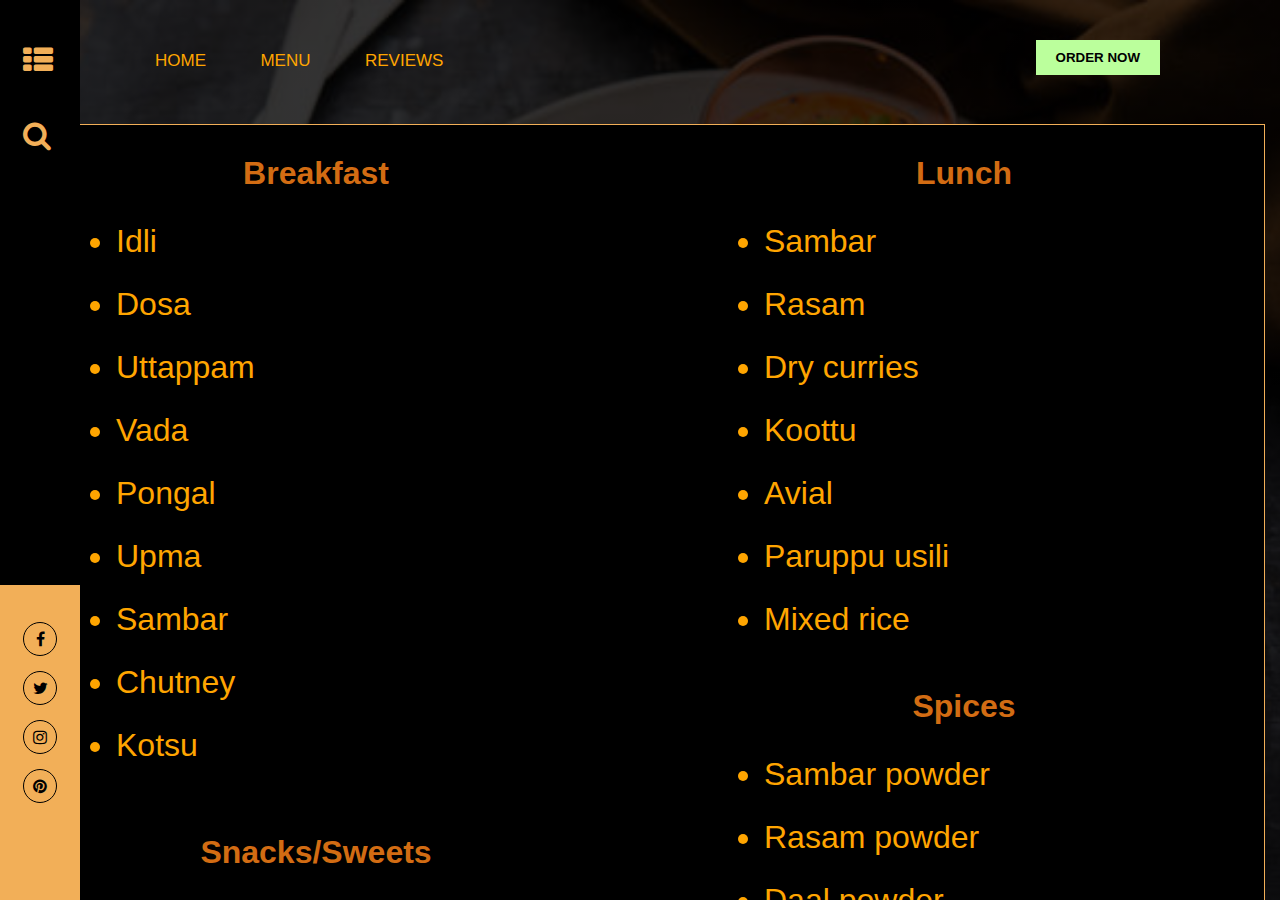
<file: menu.html>
<html>
<head>
   <title> Dwarakami's Kitchen </title>
   <meta name="viewport" content="width=device-width, initial-scale=1">
   <link rel="stylesheet" href="style.css">
   <link rel="stylesheet" href="https://stackpath.bootstrapcdn.com/font-awesome/4.7.0/css/font-awesome.min.css">

</head>
<body>
   <div class="fourth">
   <div class="navbar">
           <div class="navlinks">
               <ul>
                   <a href="index.html"><li>HOME</li></a>
                   <a href="menu.html"><li>MENU</li></a>
                   <a href="review2.html"><li>REVIEWS</li></a>
               </ul>
               <button onClick="window.location='Orders.html'" type="button" class="btn">ORDER NOW</button>
           </div>
           <div class="vertical-bar">
               <div class="searchicon">
                   <i class="fa fa-th-list"></i>
                   <i class="fa fa-search"></i>
               </div>
               <div class="socialicons">
                   <i class="fa fa-facebook"></i>
                   <i class="fa fa-twitter"></i>
                   <i class="fa fa-instagram"></i>
                   <i class="fa fa-pinterest"></i>
               </div>
           </div>

   </div>
   
   <div class="menu">
       <div class="breakfastMenuSubContainer">
            <h1 class="menuHeading"> Breakfast </h1>
                <div class="menuItemsContainer">
                    <ul>
                        <li> Idli</li>
                        <li> Dosa</li>
                        <li> Uttappam</li>
                        <li> Vada</li>
                        <li> Pongal</li>
                        <li> Upma</li>
                        <li> Sambar</li>
                        <li> Chutney</li>
                        <li> Kotsu</li>
                    </ul>
                </div>

        </div>
        
        <div class="lunchMenuSubContainer">
            <h1 class="menuHeading"> Lunch </h1>
                <div class="menuItemsContainer">
                    <ul>
                        <li> Sambar</li>
                        <li> Rasam</li>
                        <li> Dry curries</li>
                        <li> Koottu</li>
                        <li> Avial </li>
                        <li> Paruppu usili</li>
                        <li> Mixed rice</li>
                    </ul>
                    
                </div>
                

        </div>

        <div class="spicesMenuSubContainer">
            <h1 class="menuHeading"> Spices </h1>
                <div class="menuItemsContainer">
                    <ul>
                        <li> Sambar powder</li>
                        <li> Rasam powder</li>
                        <li> Daal powder</li>
                        <li> Idli powder</li>
                        <li> Curry powder </li>
                        <li> Vathal kozhambu powder</li>
                    </ul>
                    
                </div>
        </div>
        
        <div class="ssMenuSubContainer">
            <h1 class="menuHeading"> Snacks/Sweets </h1>
                <div class="menuItemsContainer">
                    <ul>
                        <li> Murukku</li>
                        <li> Thenkuzhal</li>
                        <li> Ribbon pakora</li>
                        <li> Ohma podi</li>
                        <li> Thattai </li>
                        <li> Mixture</li>
                        <li> Laddu</li>
                        <li> Badhusa</li>
                        <li> Jaangri</li>
                        <li> Mysore pak</li>
                        <li> Adhirasam</li>
                        <li> Kaaja</li>
                        <li> 7-cup cake</li>
                        <li> Badham cashew bharfi</li>
                    </ul>
                    
                </div>
        </div>

       
        
        
   </div>
   

</body>
</html>
</file>
<file: style.css>
*{
    margin: 0;
    padding: 0;
    font-family: sans-serif;

}
.first{
    height: 100vh;
    background-image: linear-gradient(rgba(0, 0, 0, 0.8),rgba(0, 0, 0, 0.8)),url(background.jpg);
    background-position: center;
    background-size: cover;
    overflow-x: hidden;
    position: relative;

}
.second{
    height: 100vh;
    background-image: linear-gradient(rgba(0, 0, 0, 0.8),rgba(0, 0, 0, 0.8)),url(background.jpg);
    background-position: center;
    background-size: cover;
    overflow-x: hidden;
    position: relative;
}
.third{
    height: 100vh;
    background-image: linear-gradient(rgba(0, 0, 0, 0.8),rgba(0, 0, 0, 0.8)),url(background.jpg);
    background-position: center;
    background-size: cover;
    overflow-x: hidden;
    position: relative;
}
.fourth{
    height: 100vh;
    background-image: linear-gradient(rgba(0, 0, 0, 0.8),rgba(0, 0, 0, 0.8)),url(background.jpg);
    background-position: center;
    background-size: cover;
    overflow-x: hidden;
    position: relative;
}
.navbar{
    display: flex;
    padding: 40px 120px;
}
.navlinks{
    flex: 1;
}
.navlinks ul{
    margin-left: 10px;
    display: inline;
}
.navlinks ul li{
    list-style: none;
    display: inline-block;
    padding: 8px 25px;
}
.navlinks ul a{
    color: #f2af58;
    text-decoration: none;
    font-size: 17px;
}
.navlinks ul li::after{
    content: '';
    width: 0;
    height: 2px;
    background-color:#bbff9c;
    display: block;
    margin:auto;
    transition: 0.5s;
}
.navlinks ul li:hover::after{
    width: 100%;
}
.btn{
    padding: 10px 20px;
    border: 0;
    background: #bbff9c;
    font-weight: bold;
    cursor: pointer;
}
.navlinks .btn{
    float: right;
}
.banner {
    margin: 80px 129px;
    color: #bbff9c;
}
.banner h1{
    font-size: 64px;
    margin-bottom: 30px;
}
.banner h1 span{
    color: #f2af58
}
.vertical-bar{
    height: 100%;
    background: #000;
    top: 0;
    left: 0;
    position: fixed;
    overflow-y: scroll;
    overflow-y: hidden;

}
.search-icon{
    height: 60%;
    width: 80px;
}
.search-icon .fa{
    margin: 45px 23px;
    display: block;
    color: #f2af58;
    font-size: 30px;
    cursor: pointer;
}
.social-icons{
    height: 35%;
    width: 80px;
    background: #f2af58;
    text-align: center;
    padding-top: 27%;
    bottom: 0;
    position: absolute;
}
.social-icons .fa{
    margin: 15px 23px;
    display: block;
    padding: 8px;
    border: 1px solid #000;
    border-radius: 50%;
    cursor: pointer;
}
* {
  padding: 0;
  margin: 0;
  box-sizing: border-box;
}
body {
  font-family: "Montserrat";
}
section {
  height: 100vh;
  width: 100%;
  background-image: linear-gradient(rgba(0, 0, 0, 0.8),rgba(0, 0, 0, 0.8)),url(background.jpg);
  display: flex;
  align-items: center;
  justify-content: center;
  flex-direction: column;
}
.container {
  width: 90%;
  max-width: 500px;
  margin: 0 auto;
  padding: 20px;
  box-shadow: 0px 0px 20px #00000010;
  background-color: #f2af58;
  border-radius: 8px;
  margin-bottom: 20px;


}
.form-group {
  width: 100%;
  margin-top: 20px;
  font-size: 20px;

}
.form-group input,
.form-group textarea {
  width: 100%;
  padding: 5px;
  font-size: 18px;
  border: 1px solid rgba(128, 128, 128, 0.199);
  margin-top: 5px;
}

textarea {
  resize: vertical;
}
button[type="submit"] {
  width: 100%;
  border: none;
  outline: none;
  padding: 20px;
  font-size: 24px;
  border-radius: 8px;
  font-family: "Montserrat";
  color: rgb(27, 166, 247);
  text-align: center;
  cursor: pointer;
  margin-top: 10px;
  transition: 0.3s ease background-color;
}
button[type="submit"]:hover {
  background-color: rgb(214, 226, 236);
}
#status {
  width: 90%;
  max-width: 500px;
  text-align: center;
  padding: 10px;
  margin: 0 auto;
  border-radius: 8px;
}
#status.success {
  background-color: rgb(211, 250, 153);
  animation: status 4s ease forwards;
}
#status.error {
  background-color: rgb(250, 129, 92);
  color: white;
  animation: status 4s ease forwards;
}
@keyframes status {
  0% {
    opacity: 1;
    pointer-events: all;
  }
  90% {
    opacity: 1;
    pointer-events: all;
  }
  100% {
    opacity: 0;
    pointer-events: none;
  }
}



.rev-section{
  margin: auto;
  padding: 0 1rem;
  max-width: 1100px;
  text-align: center;
}

.title{
  font-size: 2.5rem;
  text-transform: uppercase;
  color: #f2af58;
  margin-bottom: .5rem;
}
.note{
  font-size: 1.1rem;
  color: rgb(150, 150, 150);
  font-style: italic;
  color: #bbff9c;
  font

}

.reviews{
  margin: 2rem auto;
  display: flex;
  flex-wrap: wrap;
}
.review{
  margin: 0 1rem;
  min-width: 300px;
  flex: 1;
}

.head-review{
  margin: 1.75rem auto;
  width: 150px;
  height: 150px;
}
img{
  width: 100%;
  height: 100%;
  object-fit: cover;
  border-radius: 50%;
  box-shadow: 0 10px 25px rgba(0, 0, 0, .25);
}

.body-review{
  background-color: #f2af58;
  padding: 2.5rem;
  box-shadow: 2px 2px 10px 3px rgb(225, 225, 225);
}
.name-review{
  font-size: 1.5rem;
  color: rgb(50, 50, 50);
  margin-bottom: .25rem;
}
.place-review{
  color: red;
  font-style: italic;
}
.rating{
  color: rgb(253, 180, 42);
  margin: 1rem 0;
}
.desc-review{
  line-height: 1.5rem;
  letter-spacing: 1px;
  color: black;
}
.navbar .fa{
  display: none;
}

@media (max-width: 678px){
  .review{
    margin-top: 1.5rem;
  }
}
.searchicon{
    height: 60%;
    width: 80px;
}
.searchicon .fa{
    margin: 45px 23px;
    display: block;
    color: #f2af58;
    font-size: 30px;
    cursor: pointer;
}
.socialicons{
    height: 35%;
    width: 80px;
    background: #f2af58;
    text-align: center;
    padding-top: 27%;
    bottom: 0;
    position: absolute;
}
.socialicons .fa{
    margin: 15px 23px;
    display: block;
    padding: 8px;
    border: 1px solid #000;
    border-radius: 50%;
    cursor: pointer;
}

.menu {
    border: 1px solid #f2af58;
    background: black;
    padding-left: 0px;
    margin: auto;
    height: 2000px;
    width: 1250px;
}

.breakfastMenuSubContainer{
    float:left;
    padding-bottom: 50px;
    width: 600px;

}

.lunchMenuSubContainer {
  float:right;
  width: 600px;
  
}
.menuHeading {
    padding-top: 30px;
    color: #d26c13;
    text-align: center;
    margin-bottom: 25px;
}

.menuItemsContainer{
    padding-left: 100px;
    font-size: 200%;
}

.ssMenuSubContainer{
  width: 600px;
}

.spicesMenuSubContainer {
  float:right;
  width: 600px;
}
li{
  padding-bottom: 15px;
  line-height: 1.5;
  color: orange;
}
</file>
